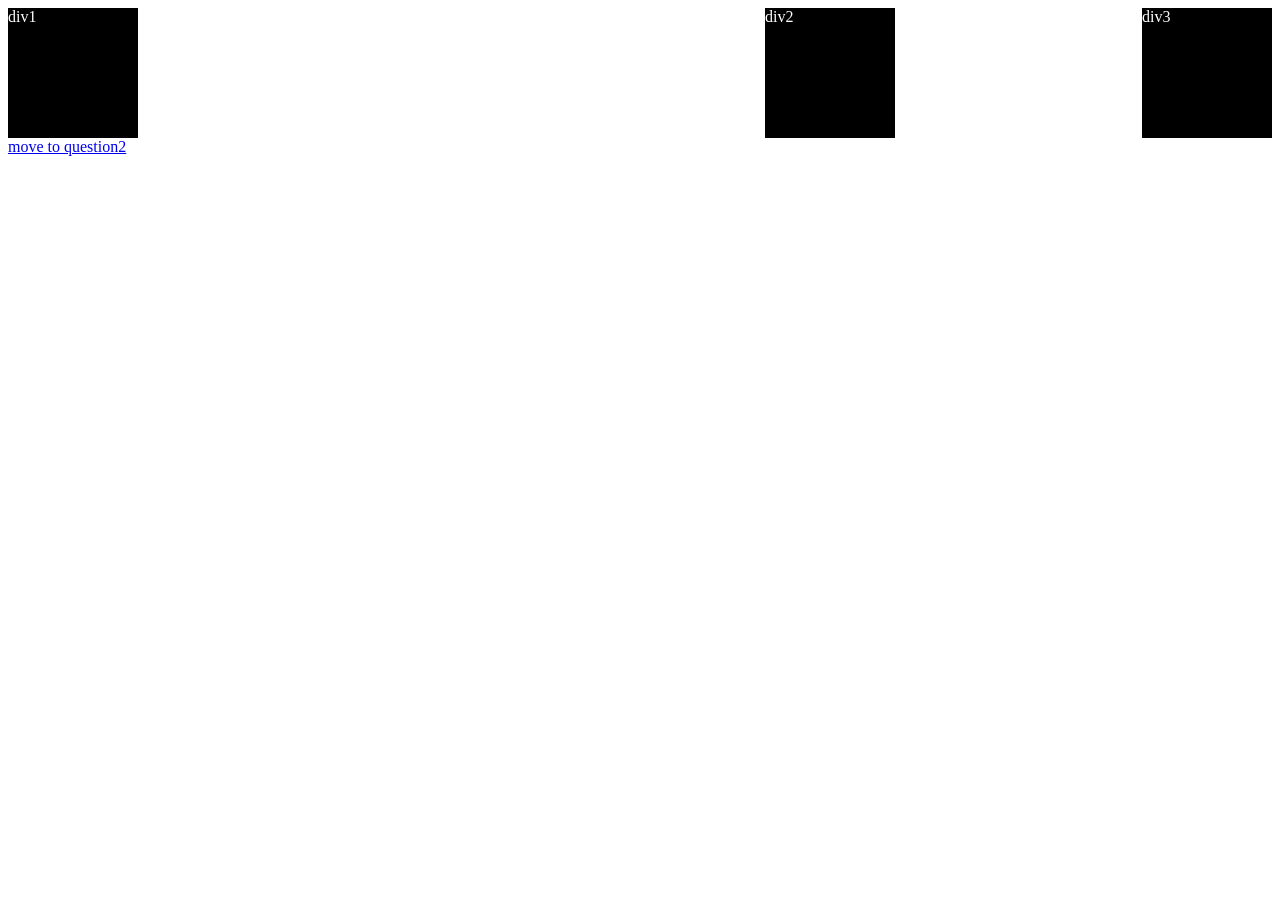
<file: index.html>
<!DOCTYPE html>
<html lang="en">
<head>
    <meta charset="UTF-8">
    <meta name="viewport" content="width=device-width, initial-scale=1.0">
    <title>Document</title>
    <link rel="stylesheet" href="style.css">
</head>
<body>
    <div class="box">

        <div class="div1">
        div1
    </div>

    <div class="div2">
        div2
    </div>

    <div class="div3">
        div3
    </div>

    </div>

        <a href="index2.html">move to question2</a>
</body>
</html>
</file>
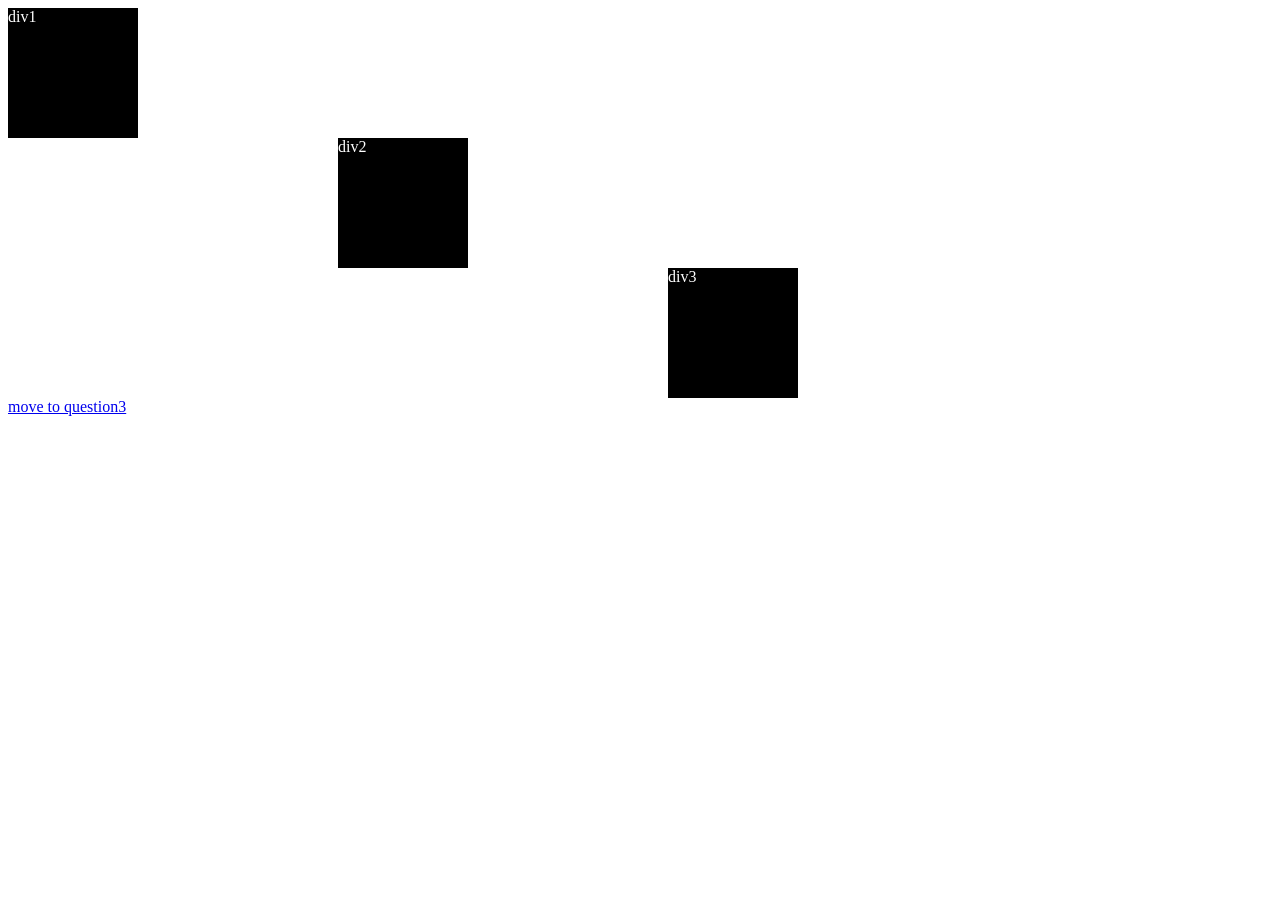
<file: index2.html>
<!DOCTYPE html>
<html lang="en">
<head>
    <meta charset="UTF-8">
    <meta name="viewport" content="width=device-width, initial-scale=1.0">
    <title>Document</title>
    <link rel="stylesheet" href="style2.css">
</head>
<body>


    <div class="box">

        <div class="div1">
        div1
    </div>

    <div class="div2">
        div2
    </div>

    <div class="div3">
        div3
    </div>

    </div>

        <a href="index3.html">move to question3</a>


</body>
</html>
</file>
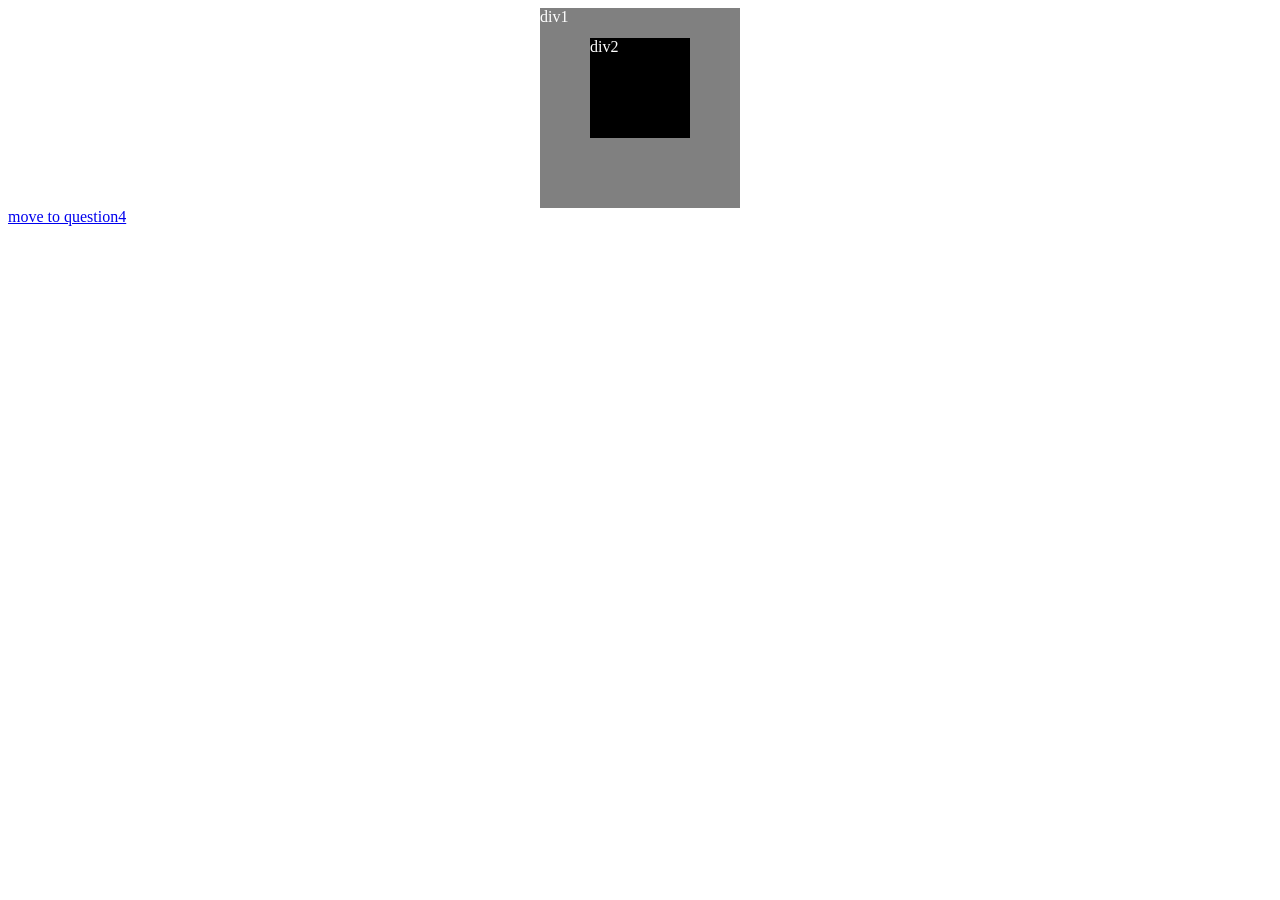
<file: index3.html>
<!DOCTYPE html>
<html lang="en">
<head>
    <meta charset="UTF-8">
    <meta name="viewport" content="width=device-width, initial-scale=1.0">
    <title>Document</title>
    <link rel="stylesheet" href="style3.css">
</head>
<body>
    <div class="box">
        <div class="div1">
        div1
    </div>

    <div class="div2">
        div2
    </div>
    </div>
<a href="index4.html">move to question4</a>

</body>

</html>
</file>
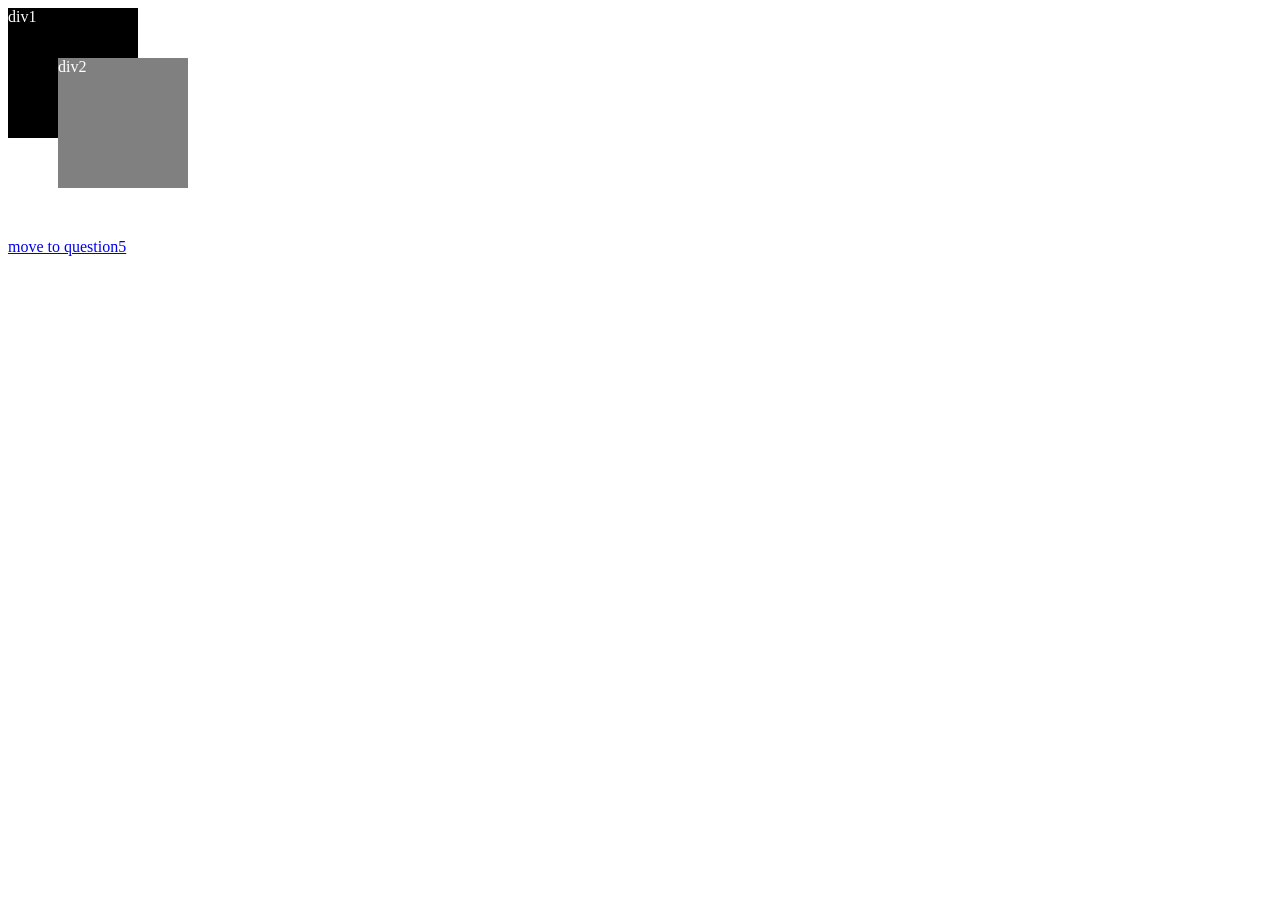
<file: index4.html>
<!DOCTYPE html>
<html lang="en">
<head>
    <meta charset="UTF-8">
    <meta name="viewport" content="width=device-width, initial-scale=1.0">
    <title>Document</title>
    <link rel="stylesheet" href="style4.css">
</head>
<body>
    <div class="box">
        <div class="div1">
        div1
    </div>

    <div class="div2">
        div2
    </div>
    </div>

    <div>
        <a href="index5.html">move to question5</a>
    </div>
   
</body>
</html>
</file>
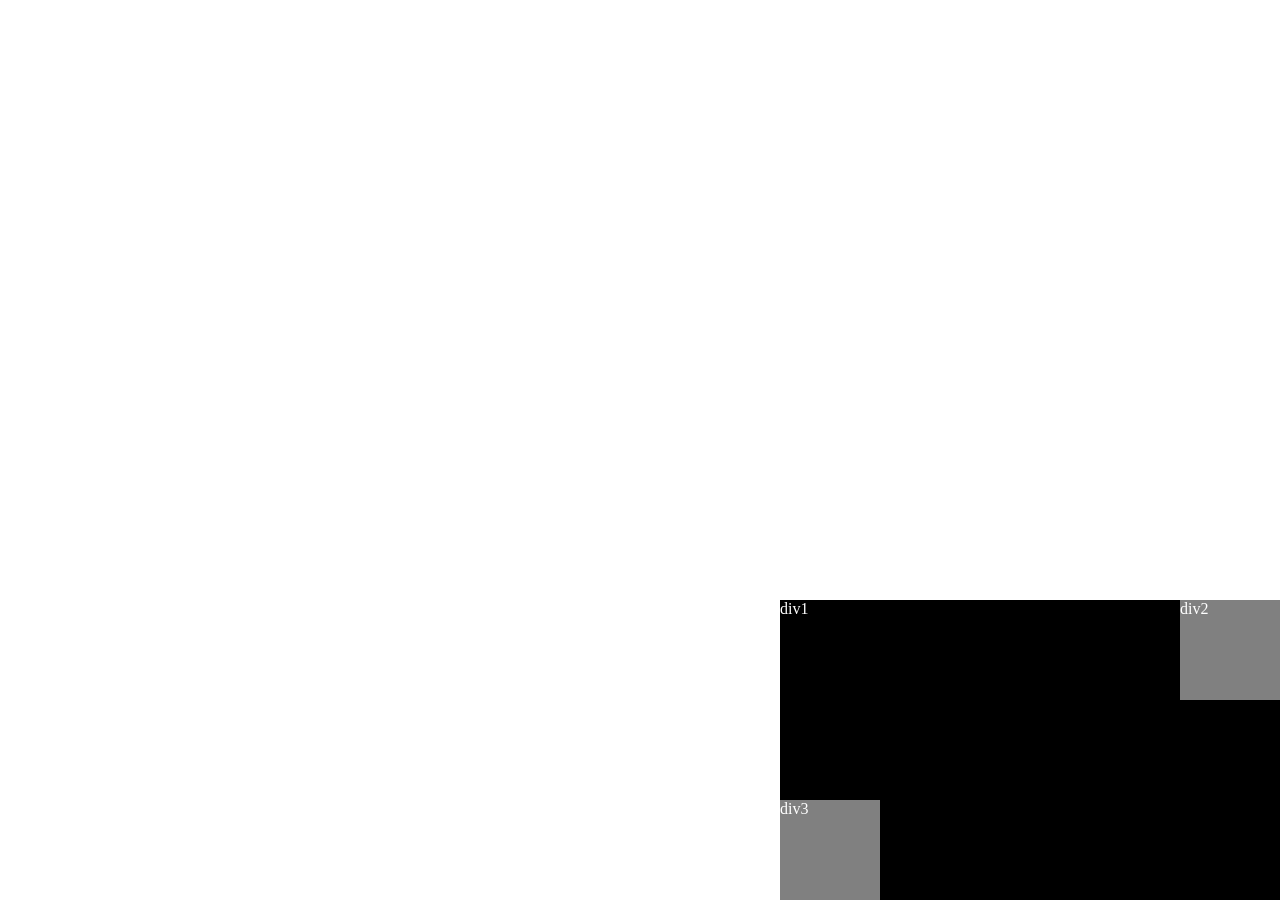
<file: index5.html>
<!DOCTYPE html>
<html lang="en">
<head>
    <meta charset="UTF-8">
    <meta name="viewport" content="width=device-width, initial-scale=1.0">
    <title>Document</title>
    <link rel="stylesheet" href="style5.css">
</head>
<body>
    <div class="div1">
        div1

        <div class="div2">
        div2
        </div>

        <div class="div3">
        div3
        </div>

    </div>

</body>
</html>
</file>
<file: style.css>
.div1 {
    width: 130px;
    height: 130px;
    background-color: black;
    color: white;
}

.div2 {
    width: 130px;
    height: 130px;
    background-color: black;
    color: white;
    margin-left: 380px;
}

.div3 {
    width: 130px;
    height: 130px;
    background-color: black;
    color: white;
}

.box {
    display: flex;
    justify-content: space-between;
}
</file>
<file: style2.css>
.box{
    display: flex;
    flex-direction: column;
}

.div1 {
    width: 130px;
    height: 130px;
    background-color: black;
    color: white;
}

.div2 {
    width: 130px;
    height: 130px;
    background-color: black;
    color: white;
    margin-left: 330px;
}

.div3 {
    width: 130px;
    height: 130px;
    background-color: black;
    color: white;
    margin-left: 660px;
}
</file>
<file: style3.css>
.box{
    display: flex;
    justify-content: center;
}

.div1 {
    width: 200px;
    height: 200px;
    background-color: grey;
    color: white;
    position: relative;
}

.div2 {
    width: 100px;
    height: 100px;
    background-color: black;
    color: white;
    position: absolute;
    margin-top: 30px;
}
</file>
<file: style4.css>
.div1 {
    width: 130px;
    height: 130px;
    background-color: black;
    color: white;
    position: absolute;
}

.div2 {
    width: 130px;
    height: 130px;
    background-color: grey;
    color: white;
    position: relative;
    left: 50px;
    top: 50px;
}

.box{
    display: flex;
    margin-bottom: 100px;
}
</file>
<file: style5.css>
.div1 {
    position: absolute;
    
    right: 0;
    bottom:0;

    color: white;
    background-color: black;

    width: 500px;
    height: 300px;

}

.div2 {
    width: 100px;
    height: 100px;
    background-color: grey;
    color: white;
    position: absolute;
    top: 0;
    right: 0;
}

.div3 {
    width: 100px;
    height: 100px;
    background-color: grey;
    color: white;
    position: absolute;
    bottom: 0;
}
</file>
